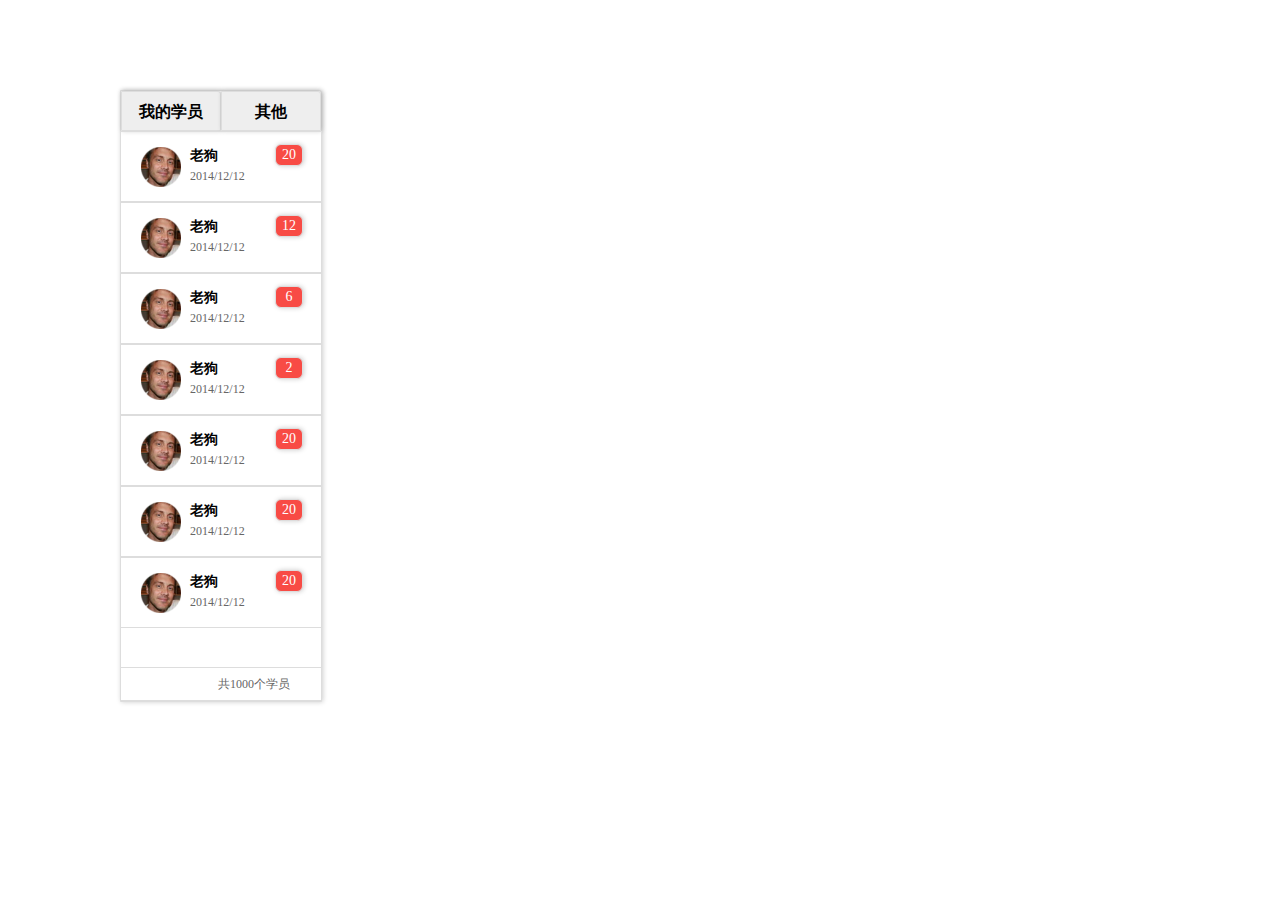
<file: 静态页面练习/index.html>
<!doctype html>
<html>
    <head lang="zh">
        <meta charset="utf-8"/>
        <link href="css/index.css" rel="stylesheet" type="text/css"/>
        <title>第四部分</title>
    </head>
    <body>
        <div class="box">
            <div class="nav"></div>
            <div class="left">
                <div class="leftTop">
                    <div class="lefttop">我的学员</div>
                    <div class="lefttop">其他</div>
                </div>
                <div class="leftCenter">
                    <img class="img" src="img/128-5 拷贝.png"/>
                    <div class="nd">
                        <div class="name">
                            老狗
                        </div>
                        <div class="date">
                            2014/12/12
                        </div>
                    </div>    
                    <div>
                        <div class="tips"><span class="num">20</span></div>
                    </div>
                </div>
                <div class="leftCenter">
                    <img class="img" src="img/128-5 拷贝.png"/>
                        <div class="nd">
                            <div class="name">
                                老狗
                            </div>
                            <div class="date">
                                2014/12/12
                            </div>
                        </div>    
                        <div>
                            <div class="tips"><span class="num">12</span></div>
                        </div>
                </div>
                <div class="leftCenter">
                            <img class="img" src="img/128-5 拷贝.png"/>
                            <div class="nd">
                                <div class="name">
                                    老狗
                                </div>
                                <div class="date">
                                    2014/12/12
                                </div>
                            </div>    
                            <div>
                                <div class="tips"><span class="num">6</span></div>
                            </div>
                </div>
                <div class="leftCenter">
                                <img class="img" src="img/128-5 拷贝.png"/>
                                <div class="nd">
                                    <div class="name">
                                        老狗
                                    </div>
                                    <div class="date">
                                        2014/12/12
                                    </div>
                                </div>    
                                <div>
                                    <div class="tips"><span class="num">2</span></div>
                                </div>
                </div>
                            <div class="leftCenter">
                                    <img class="img" src="img/128-5 拷贝.png"/>
                                    <div class="nd">
                                        <div class="name">
                                            老狗
                                        </div>
                                        <div class="date">
                                            2014/12/12
                                        </div>
                                    </div>    
                                    <div>
                                        <div class="tips"><span class="num">20</span></div>
                                    </div>
                                </div>
                                <div class="leftCenter">
                                        <img class="img" src="img/128-5 拷贝.png"/>
                                        <div class="nd">
                                            <div class="name">
                                                老狗
                                            </div>
                                            <div class="date">
                                                2014/12/12
                                            </div>
                                        </div>    
                                        <div>
                                            <div class="tips"><span class="num">20</span></div>
                                        </div>
                                    </div>
                                        <div class="leftCenter">
                                                <img class="img" src="img/128-5 拷贝.png"/>
                                                <div class="nd">
                                                    <div class="name">
                                                        老狗
                                                    </div>
                                                    <div class="date">
                                                        2014/12/12
                                                    </div>
                                                </div>    
                                                <div>
                                                    <div class="tips"><span class="num">20</span></div>
                                                </div>
                                            </div>
                    <div class="leftFoot">
                        共1000个学员
                    </div>
            </div>
            <div class="right">
                <div class="top"></div>
                <div class="buttom"></div>
            </div>
        </div>
    </body>
</html>
</file>
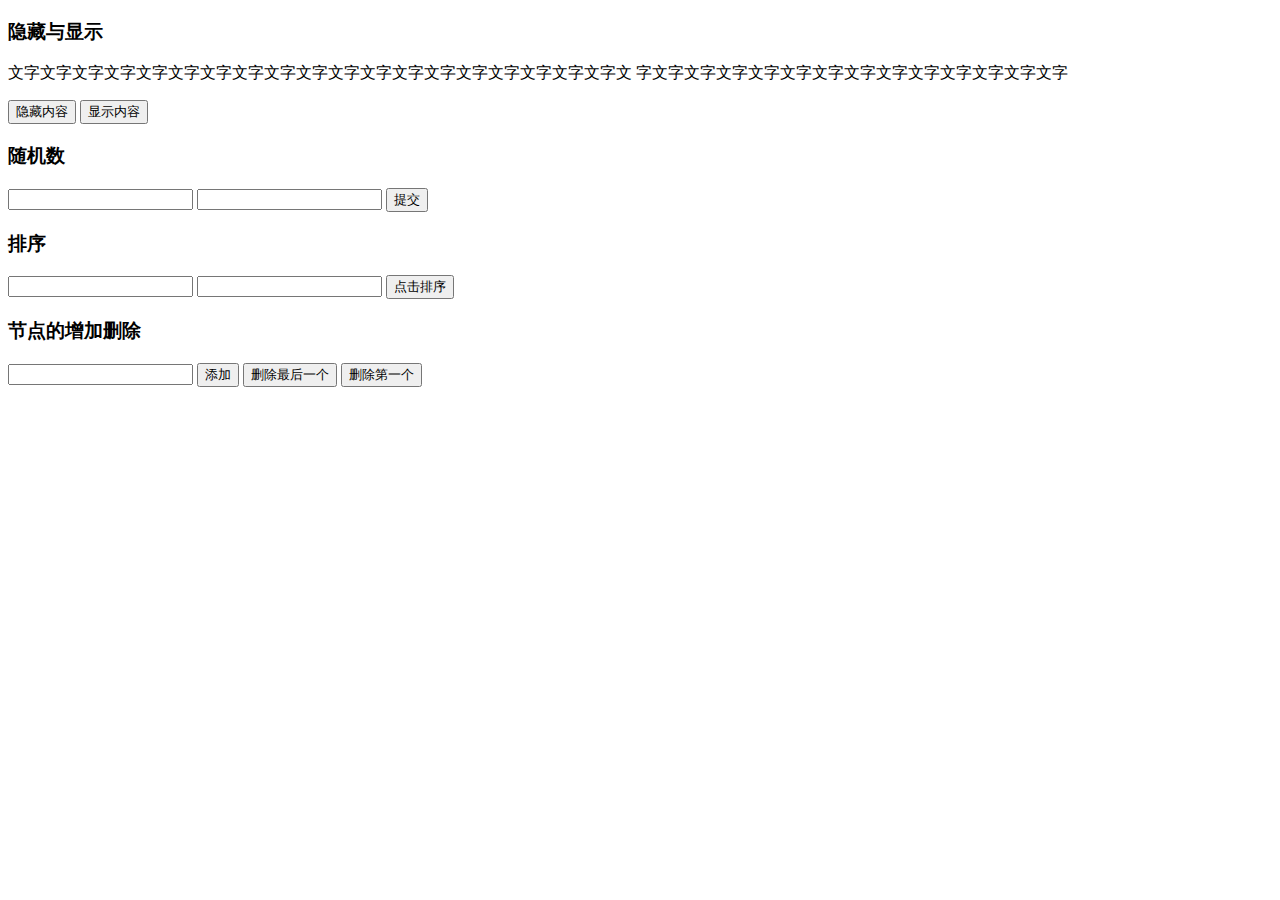
<file: js练习es5.html>
<!DOCTYPE HTML>
<html>

	<head>
		<meta http-equiv="Content-Type" content="text/html; charset=utf-8">
		<title>display</title>
		<script type="text/javascript">
			function hidetext() {
				var mychar = document.getElementById("con");
				mychar.style.display = "none";
			}

			function showtext() {
				var mychar = document.getElementById("con");
				mychar.style.display = "block";
			}

			function random() {
				var a = document.getElementById("in").value
				var b;
				a = Math.ceil(a);
				b = Math.round(Math.random() * a);
				document.getElementById("out").value = b;
			}

			 function reverse(){
 				arr = document.getElementById("write").value
 				arr=arr.split("/");
 				function sorts(a,b){
 					return b - a;
 				}
 				arr=arr.sort(sorts);
 				document.getElementById("read").value=arr;
 			}

			function add() {
				var p1 = document.getElementById("list");
				var p = document.createElement("p");
				p.innerText = document.getElementById("a").value;
				p1.appendChild(p);
			}

			function myremove() {
				var lists = document.getElementById("list");
				lists.removeChild(lists.lastChild);
			}
			
			function removefirst() {
				var lists = document.getElementById("list");
				lists.removeChild(lists.firstChild);
			}
		</script>
	</head>

	<body>
		<h3>隐藏与显示</h3>
		<p id="con">文字文字文字文字文字文字文字文字文字文字文字文字文字文字文字文字文字文字文字文
			字文字文字文字文字文字文字文字文字文字文字文字文字文字</p>
		<form>
			<input type="button" onclick="hidetext()" value="隐藏内容" />
			<input type="button" onclick="showtext()" value="显示内容" />
		</form>
		
		<h3>随机数</h3>
		<input type="text" id="in" />
		<input type="text" id="out" />
		<input type="button" value="提交" onclick="random()" />
		
		<h3>排序</h3>
		<input type="text" id="write" />
		<input type="text" id="read" />
		<input type="button" value="点击排序" onclick="reverse()"/>
		
		<h3>节点的增加删除</h3>
		<input type="text" id="a" />
		<input type="button" onclick="add()" value="添加" />
		<input type="button" onclick="myremove()" value="删除最后一个" />
		<input type="button" onclick="removefirst()" value="删除第一个" />
		<div id="list"></div>
	</body>

</html>
</file>
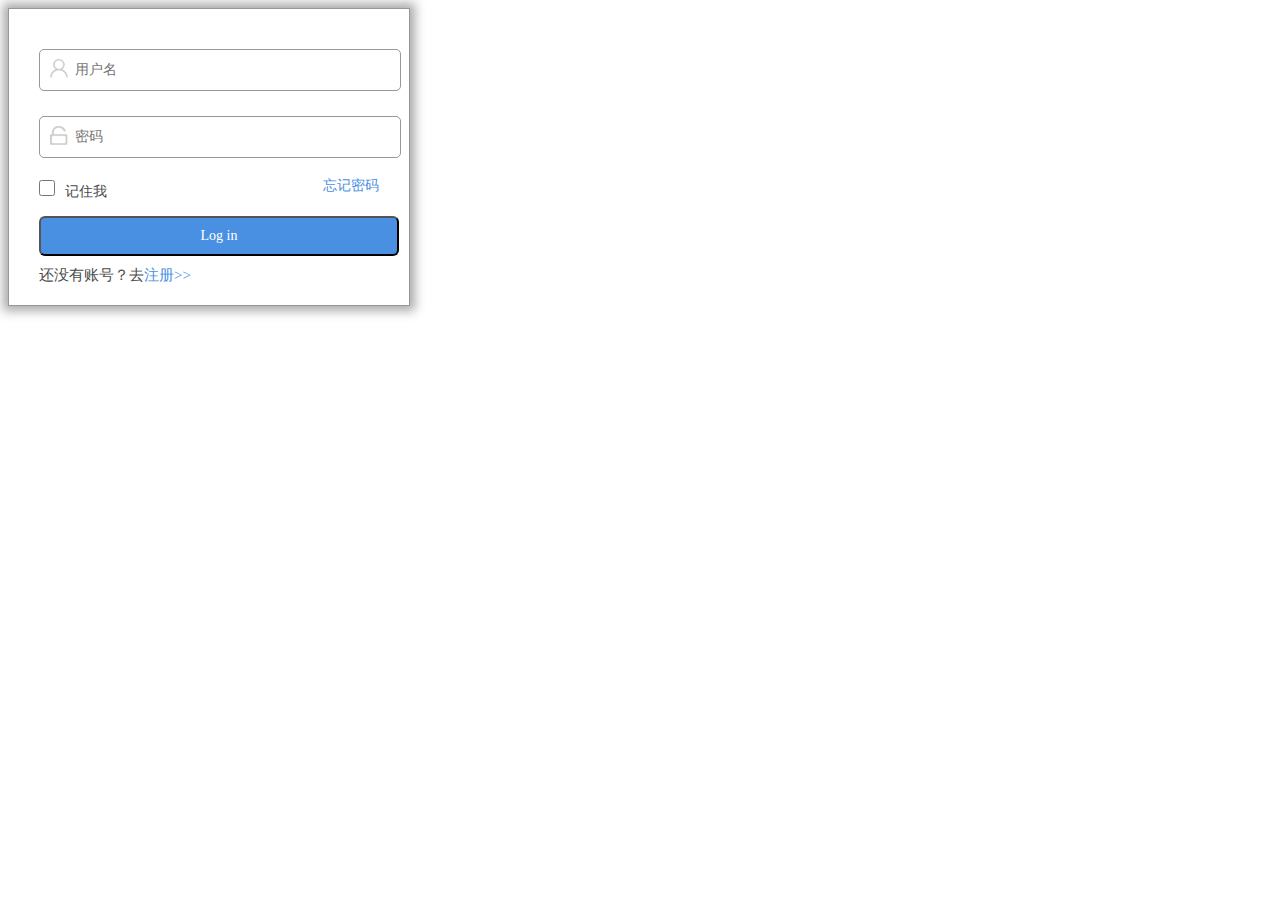
<file: 静态页面练习/Login.html>
<!DOCTYPE html>
<html>
	<head>
		<meta charset="utf-8" />
		<title></title>
		<style>
			.side{
				width: 400px;
				height: 296px;
				border: solid 1px #979797;
				box-shadow:0px 0px  10px 5px #aaa;
				font-family: "microsoft yahei";
			}
			.text1{
				border: none;
				display: block;
				width: 270px;
				height: 28px;
				border-radius: 6px;
				margin-top: -28px;
				margin-left: 33px;
				color: #CCCCCC;
				font-size: 14PX;
			}
			.text2{
				border:none;
				display: block;
				width: 270px;
				height: 28px;
				border-radius: 6px;
				margin-top: -28px;
				margin-left: 33px;
				color: #CCCCCC;
				font-size: 14PX;
			}
			.check{
				margin-left: 30px;
				width: 16px;
				height: 16px;
			}
			.forget{
				float: right;
				margin-right: 30px;
				color: #4A90E2;
				text-decoration: none;
			}
			.middle{
				margin-top: 19px;
				font-size: 14px;
				color: #4A4A4A;
				vertical-align:top;
				font-family: PingFangSC;
			}
			.button{
				width: 360px;
				height: 40px;
				background-color: #4A90E2;
				border-radius: 6px;
				color: white;
				font-family: "arial rounded mt bold";
				font-size: 14PX;
				margin-top: 15px;
				margin-left: 30px;
			}
			.last{
				margin-left: 30px;
				margin-top: 10px;
				font-size: 15px;
				color: #4A4A4A;
			}
			.last a{
				text-decoration: none;
				color: #4A90E2;
			}
			.w{
				border:solid 1px #979797 ;
				display: block;
				width: 360px;
				height: 40px;
				border-radius: 5px;
				margin-top: 40px;
				margin-left: 30px;
			}
			.s{
				border:solid 1px #979797 ;
				display: block;
				width: 360px;
				height: 40px;
				border-radius: 5px;
				margin-top: 25px;
				margin-left: 30px;
			}
			img{
				width: 18px;
				height: 19px;
				margin-top: 9px;
				margin-left: 10px;
			}
		</style>
	</head>
	<body>
		<div class="side">
			<form action="#">
				<div class="w">
					<img src="img/user.png" alt="正在加载"/>
					<input type="text" class="text1" id="username" placeholder="用户名"/>
				</div>
				<div class="s">
					<img src="img/pwd.png" alt="正在加载"/>
					<input type="text" class="text2" id="pwd" placeholder="密码"/>
				</div>
				<div class="middle">
					<input type="checkbox" class="check" />&nbsp;&nbsp;<span>记住我</span>
					<a href="#" class="forget">忘记密码</a>
				</div>					
				<input type="submit" class="button" value="Log in"/>
				<div class="last">还没有账号？去<a href="#">注册>></a></div>
			</form>
		</div>
	</body>
</html>
</file>
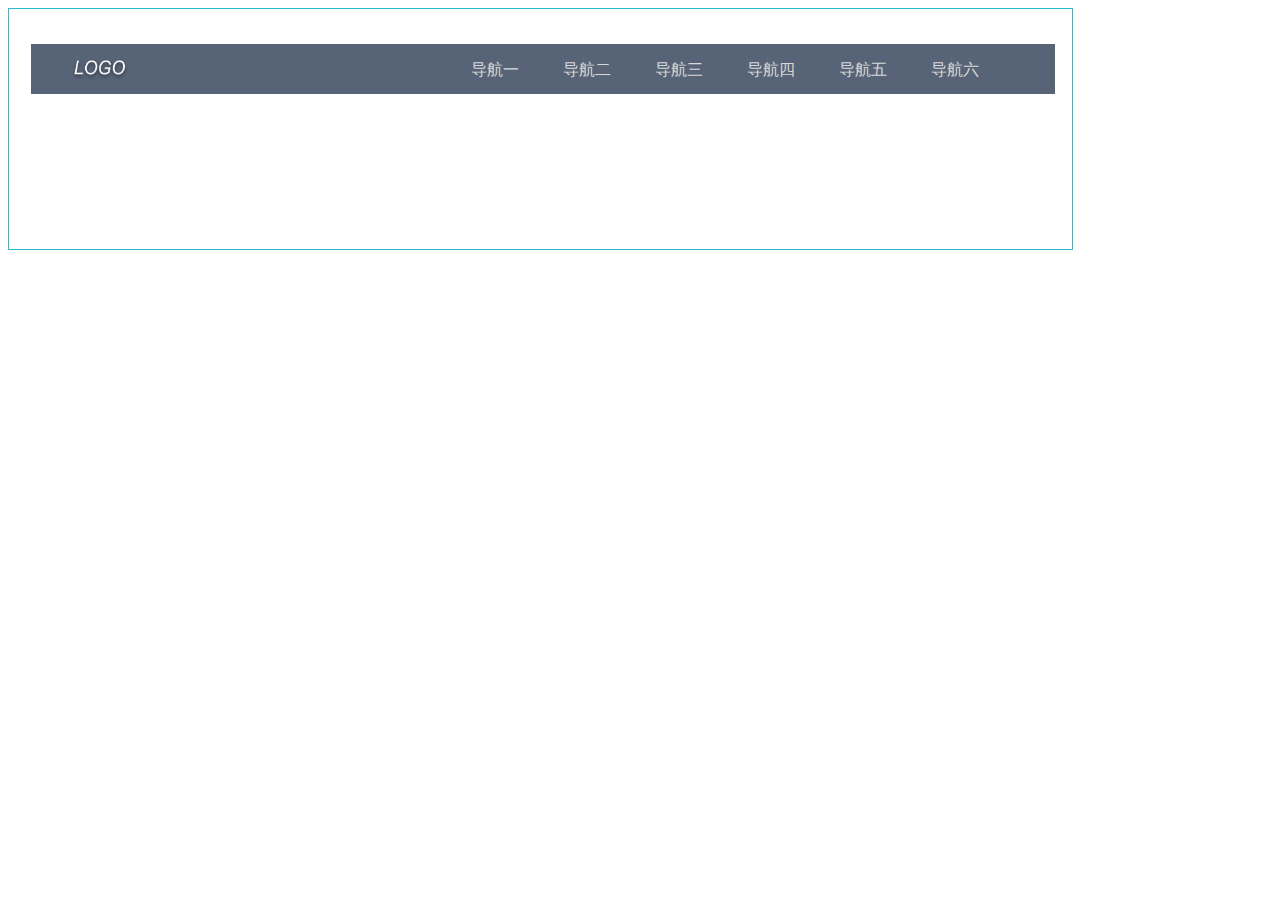
<file: 静态页面练习/nav.html>
<!DOCTYPE html>
<html>
	<head>
		<meta charset="UTF-8">
		<title></title>
		<style>
			.box{
				width:1063px;
				height:240px;
				border: solid hsl(189, 68%, 50%) 1px;
			}
			.nav{
				width:1024px;
				height:50px;
				background:rgba(87,100,119,1);
				margin-top: 35px;
				margin-left: 22px;
			}
			.logo{
				width: 58px;
				height: 22px;
				margin-top:14px ;
				margin-left: 40px;
			}
			.menu{

				font-size:16px;
				float:right;
				font-family:MicrosoftYaHei;
				color:rgba(215,215,215,1);
				line-height:21px;
				display:block;
				margin-right: 56px;
				margin-top: -16px;
			}
			.list-1>li{
				display: inline-block;
				vertical-align: top;
				padding: 15px 20px 14px 20px;
				position: relative;
			}
			li{
				list-style-type:none ;
			}
			.list-2{
				font-size:16px;
				font-family:MicrosoftYaHei;
				color:rgba(215,215,215,1);
				background:rgba(87,100,119,1);
				padding: 0px ;
				width: 90px;
				line-height:21px;
				top:50px;
				left: 0px;
				visibility: hidden;
				position: absolute;
			}
			.list-2>li{
				padding: 10px 10px;
			}
			.list-1>li:hover ul{
				visibility:visible;
			}
			.list-1>li:hover{
				background:rgba(74,74,74,1);
			}
			.list-2 li:hover{
				background:rgba(74,74,74,1);
			}
			
		</style>
	</head>
	<body>
		<div class="box">
			<div class="nav">
				<img src="img/logo.png" class="logo"/>
				<div class="menu">
				<ul class="list-1">	
					<li>导航一</li>
					<li>导航二</li>
					<li>导航三
						<ul class="list-2">
							<li>子导航一</li>
							<li>子导航二</li>
							<li>子导航三</li>
						</ul>
					</li>
					<li>导航四</li>
					<li>导航五</li>
					<li>导航六</li>
				</ul>	
				</div>
			</div>
		</div>
	</body>
</html>
</file>
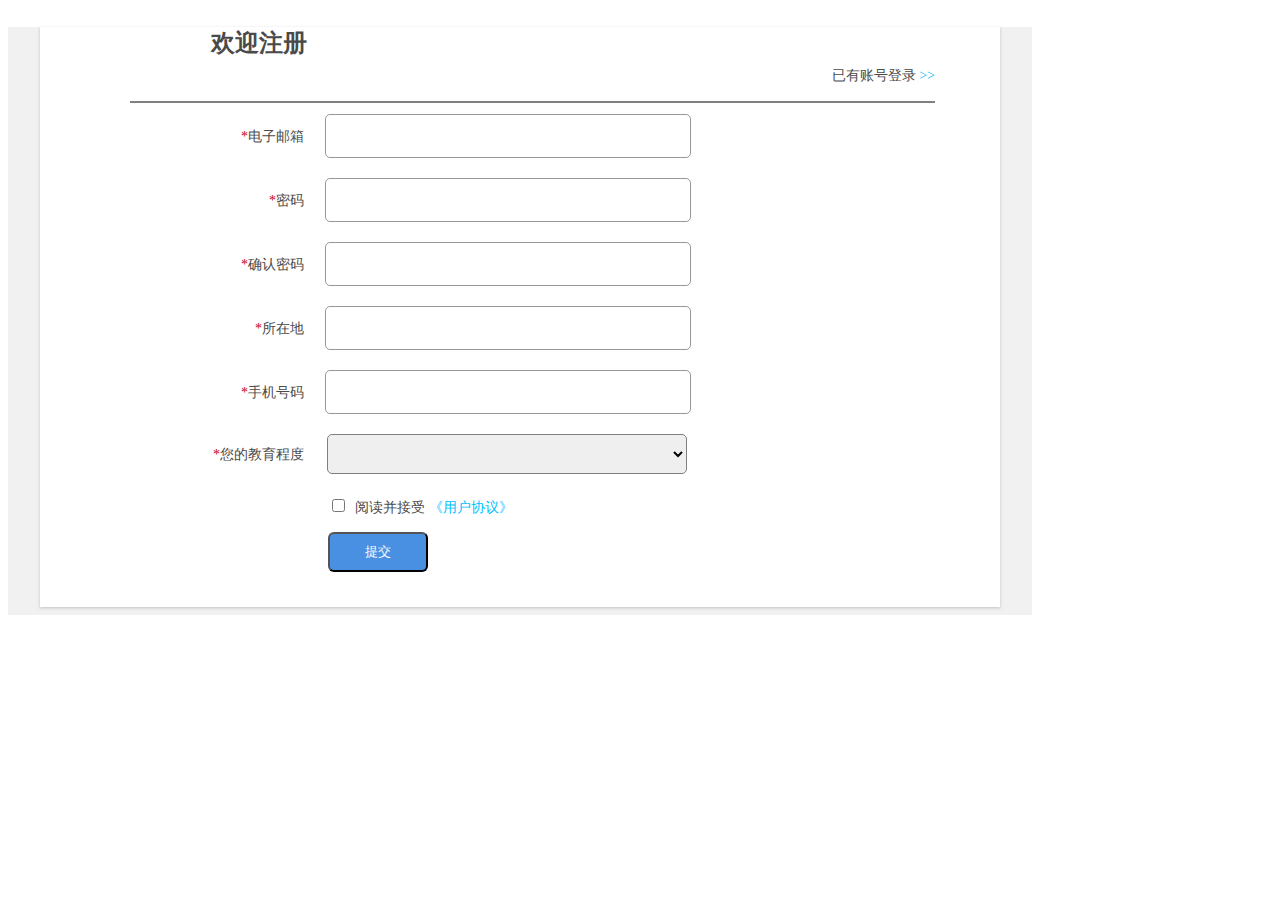
<file: 静态页面练习/regist.html>
<!DOCTYPE html>
<html>

	<head>
		<meta charset="UTF-8">
		<title></title>
		<style>
			.b{
				width:1024px;
				height:588px;
				background:rgba(241,241,241,1);
			}
			.a{
				width:960px;
				height:580px;
				background:rgba(255,255,255,1);
				box-shadow:0px 1px 3px 0px rgba(0,0,0,0.2);
				margin-left: 32px;
				margin-top: 20px;
			}
			
			h1 {
				margin-left: 171px;
				margin-top: 27px;
				font-size: 24px;
				font-family: "microsoft yahei";
				color: #4A4A4A;
			}
			
			hr {
				float: right;
				width: 803px;
				border: solid 1px gray;
				margin-right: 65px;
			}
			
			.head {
				float: right;
				margin-right: 65px;
				margin-top: -8px;
				font-family: "microsoft yahei";
				font-size: 14px;
				color: #4A4A4A;
			}
			
			.head a {
				text-decoration: none;
				color: #00BFFF;
			}
			
			.text {
				border: solid 1px #979797;
				width: 360px;
				height: 40px;
				border-radius: 5px;
				margin-left: 21px;
			}
			
			.lis1 {
				margin-top: 21px;
				margin-left: 201px;
			}
			
			.lis2 {
				margin-top: 20px;
				margin-left: 229px;
			}
			
			.lis3 {
				margin-top: 20px;
				margin-left: 201px;
			}
			
			.lis4 {
				margin-top: 20px;
				margin-left: 215px;
			}
			
			.lis5 {
				margin-top: 20px;
				margin-left: 201px;
			}
			
			.lis6 {
				margin-top: 20px;
				margin-left: 173px;
			}
			
			.lis7 {
				font-family: "microsoft yahei";
				color: #4A4A4A;
				font-size: 14px;
				margin-top: 22px;
				margin-left: 288px;
			}
			
			.lis7 a {
				text-decoration: none;
				color: deepskyblue;
			}
			.button{
				width: 100px;
				height: 40px;
				background-color: #4A90E2;
				border-radius: 6px;
				color: RGBA(255, 255, 255, 1);
				margin-top: 15px;
				margin-left: 288px;
			}
			span{
				color: #C30016;
				font-size: 14px;
				
			}
			.select{
				border: solid 1px gray;
				width: 360px;
				height: 40px;
				border-radius: 5px;
				margin-left: 19px;
				line-height: 35px;
			}
			form{
				font-size: 14px;
				color:  #4A4A4A;;
			}
		</style>
	</head>

	<body>
		<div  class="b"> 
		<div class="a">
			<div>
				<h1>欢迎注册</h1>
				<div class="head">已有账号登录
					<a href="Login.html">>></a>
				</div>
			</div>
			<br />
			<hr />
			<form action="#">
				<div class="lis1"><span>*</span>电子邮箱<input type="text" class="text" /></div>
				<div class="lis2"><span>*</span>密码<input type="text" class="text" /></div>
				<div class="lis3"><span>*</span>确认密码<input type="text" class="text" /></div>
				<div class="lis4"><span>*</span>所在地<input type="text" class="text" /></div>
				<div class="lis5"><span>*</span>手机号码<input type="text" class="text" /></div>
				<div class="lis6"><span>*</span>您的教育程度
					<select class="select">
						<option value=""></option>
						<option value="1">小学</option>
						<option value="2">初中</option>
						<option value="3">高中</option>
						<option value="4">大学</option>
						<option value="5">硕士</option>
					</select>
				</div>
				<div class="lis7"><input type="checkbox">&nbsp;&nbsp;阅读并接受
						<a href="#">《用户协议》</a>
				</div>
				<div><input type="submit" class="button" value="提交" /></div>
			</form>
			</div>
			</div>
	</body>

</html>
</file>
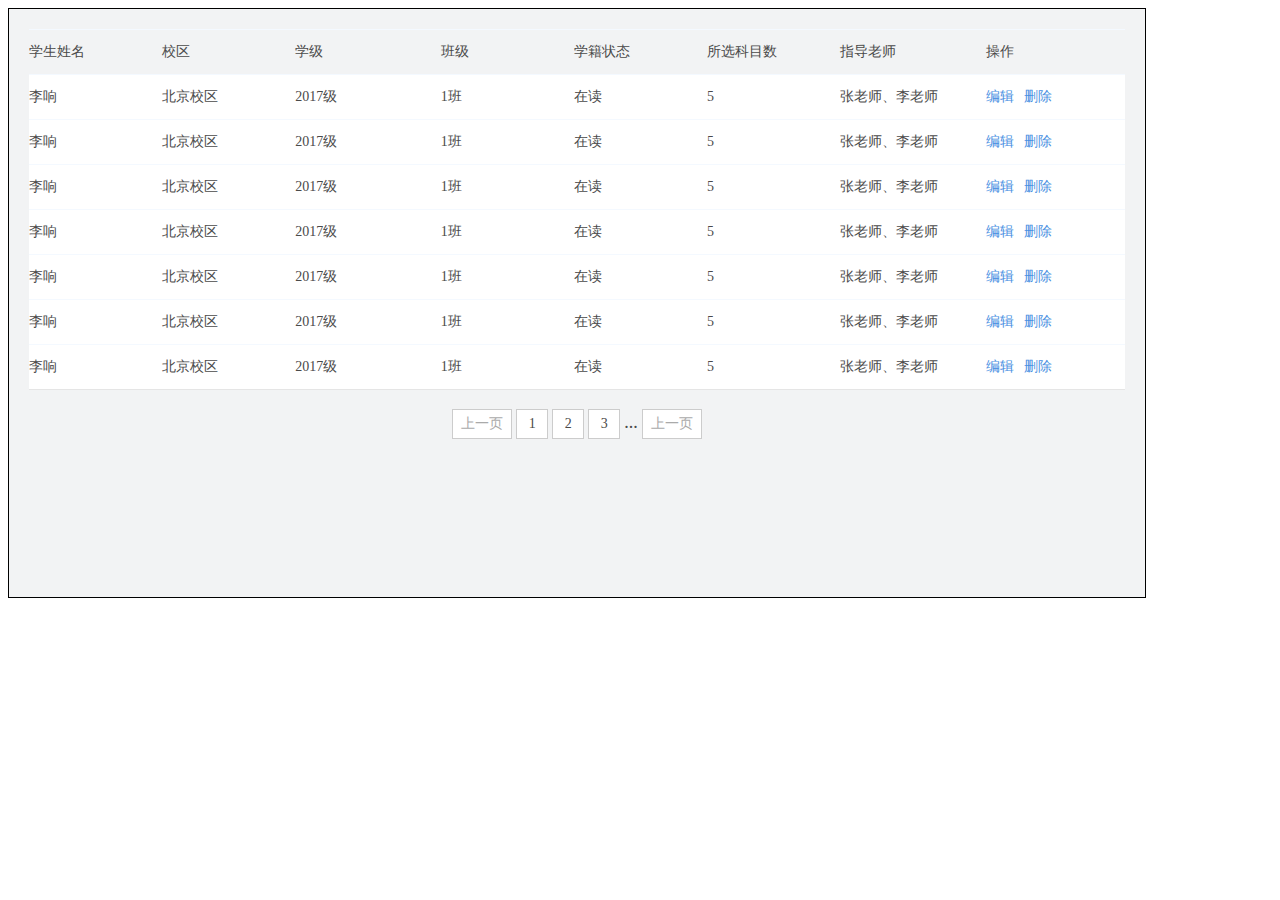
<file: 静态页面练习/table.html>
<!DOCTYPE html>
<html>

	<head>
		<meta charset="UTF-8">
		<title></title>
		<style>
			.a {
				width: 1136px;
				height: 588px;
				border: solid black 1px;
				background: rgba(242, 243, 244, 1);
			}
			
			table {
				margin: 20px;
			}
			
			.text1 {
				width: 1088px;
				height: 44px;
				font-size: 14px;
				font-family: PingFangSC-Semibold;
				color: rgba(74, 74, 74, 1);
				background: rgba(242, 243, 244, 1);
				box-shadow: 0px 1px 0px 0px rgba(229, 229, 229, 1);
			}
			
			.text2 {
				width: 1088px;
				height: 44px;
				background: rgba(255, 255, 255, 1);
				box-shadow: 0px 1px 0px 0px rgba(229, 229, 229, 1);
				font-size: 14px;
				font-family: PingFangSC-Regular;
				color: rgba(74, 74, 74, 1);
				line-height: 20px;
			}
			
			.s {
				width: 60px;
				height: 30px;
				background: rgba(255, 255, 255, 1);
				border: 1px solid rgba(204, 204, 204, 1);
				font-size: 14px;
				font-family: PingFangSC-Regular;
				color: rgba(170, 170, 170, 1);
			}
			
			.ss {
				width: 32px;
				height: 30px;
				background: rgba(255, 255, 255, 1);
				border: 1px solid rgba(204, 204, 204, 1);
				font-size: 14px;
				font-family: PingFangSC-Medium;
				color: rgba(74, 74, 74, 1);
			}
			
			a {
				text-decoration: none;
				width: 1019px;
				height: 20px;
				font-size: 14px;
				font-family: PingFangSC-Regular;
				color: rgba(74, 144, 226, 1);
				line-height: 20px;
			}
			
			.ss:hover {
				width: 32px;
				height: 30px;
				background: rgba(74, 144, 226, 1);
				border: 1px solid rgba(74, 144, 226, 1);
				font-size: 14px;
				font-family: PingFangSC-Medium;
				color: rgba(255, 255, 255, 1);
				line-height: 20px;
			}
			
			tr:hover td {
				background: rgba(244, 248, 255, 1);
			}
			
			tr td {
				border-top: solid 1px #f4f9ff;
			}
		</style>
	</head>

	<body>
		<div class="a">
			<table border="0" cellpadding="0" cellspacing="0">
				<thead>
					<tr>
						<td class="text1">学生姓名</td>
						<td class="text1">校区</td>
						<td class="text1">学级</td>
						<td class="text1">班级</td>
						<td class="text1">学籍状态</td>
						<td class="text1">所选科目数</td>
						<td class="text1">指导老师</td>
						<td class="text1">操作</td>
					</tr>
				</thead>
				<tbody>
					<tr>
						<td class="text2">李响</td>
						<td class="text2">北京校区</td>
						<td class="text2">2017级</td>
						<td class="text2">1班</td>
						<td class="text2">在读</td>
						<td class="text2">5</td>
						<td class="text2">张老师、李老师</td>
						<td class="text2">
							<a href="#">编辑</a>
							<a href="#" class="sss">&nbsp;&nbsp;删除</a>
						</td>
					</tr>
					<tr>
						<td class="text2">李响</td>
						<td class="text2">北京校区</td>
						<td class="text2">2017级</td>
						<td class="text2">1班</td>
						<td class="text2">在读</td>
						<td class="text2">5</td>
						<td class="text2">张老师、李老师</td>
						<td class="text2">
							<a href="#">编辑</a>
							<a href="#" class="sss">&nbsp;&nbsp;删除</a>
						</td>
					</tr>
					<tr>
						<td class="text2">李响</td>
						<td class="text2">北京校区</td>
						<td class="text2">2017级</td>
						<td class="text2">1班</td>
						<td class="text2">在读</td>
						<td class="text2">5</td>
						<td class="text2">张老师、李老师</td>
						<td class="text2">
							<a href="#">编辑</a>
							<a href="#" class="sss">&nbsp;&nbsp;删除</a>
						</td>
					</tr>
					<tr>
						<td class="text2">李响</td>
						<td class="text2">北京校区</td>
						<td class="text2">2017级</td>
						<td class="text2">1班</td>
						<td class="text2">在读</td>
						<td class="text2">5</td>
						<td class="text2">张老师、李老师</td>
						<td class="text2">
							<a href="#">编辑</a>
							<a href="#" class="sss">&nbsp;&nbsp;删除</a>
						</td>
					</tr>
					<tr>
						<td class="text2">李响</td>
						<td class="text2">北京校区</td>
						<td class="text2">2017级</td>
						<td class="text2">1班</td>
						<td class="text2">在读</td>
						<td class="text2">5</td>
						<td class="text2">张老师、李老师</td>
						<td class="text2">
							<a href="#">编辑</a>
							<a href="#" class="sss">&nbsp;&nbsp;删除</a>
							<!---->
						</td>
					</tr>
					<tr>
						<td class="text2">李响</td>
						<td class="text2">北京校区</td>
						<td class="text2">2017级</td>
						<td class="text2">1班</td>
						<td class="text2">在读</td>
						<td class="text2">5</td>
						<td class="text2">张老师、李老师</td>
						<td class="text2">
							<a href="#">编辑</a>
							<a href="#" class="sss">&nbsp;&nbsp;删除</a>
						</td>
					</tr>
					<tr>
						<td class="text2">李响</td>
						<td class="text2">北京校区</td>
						<td class="text2">2017级</td>
						<td class="text2">1班</td>
						<td class="text2">在读</td>
						<td class="text2">5</td>
						<td class="text2">张老师、李老师</td>
						<td class="text2">
							<a href="#">编辑</a>
							<a href="#" class="sss">&nbsp;&nbsp;删除</a>
						</td>
					</tr>
				</tbody>
			</table>
			<div style="text-align: center;">
				<input type="button" class="s" value="上一页" />
				<input type="button" class="ss" value="1" />
				<input type="button" class="ss" value="2" />
				<input type="button" class="ss" value="3" />
				<span style="width:19px;height:25px;font-size:18px;font-family:PingFangSC-Regular;color:rgba(74,74,74,1);
line-height:25px;">...</span>
				<input type="button" class="s" value="上一页" />
			</div>
	</body>

</html>
</file>
<file: 静态页面练习/css/index.css>
.left{
    position: absolute;
    top: 90px;
    left:120px;
    width:200px;
    height: 610px;
    background: white;
    border: 1px solid #DDDDDD;
    border-radius:0px 3px 0px 0px;
    box-shadow:1px 0px 5px rgba(4,0,0,0.2);
}
.leftTop{
    height: 40px;
    border: 1px #DDDDDD;
    display: flex;
    text-align: center;
    line-height: 40px;
}
.lefttop{
    display: inline-block;
    border-radius:0px 3px 0px 0px;
    box-shadow:1px 0px 5px rgba(4,0,0,0.2);
    border: 1px solid #DDDDDD;
    background: #EEEEEE;
    width: 50%;
    font-weight: bold;
}
.leftCenter{
    height: 69px;
    width: 100%;
    border: 1px #DDDDDD solid;
    position: relative;
    left: -1px;
    font-size:14px;
    font-family:PingFangSC-Regular;
}
.img{
    display: inline-block;
    width: 40px;
    height: 40px;
    padding: 15px 9px 15px 20px;
}
.nd{
    position: absolute;
    top: 0%;
    left: 69px;
    height: 100%;

}
.name{
    padding-top: 15px;
    width: 50px;
    font-weight: bold;
}
.date{
    padding-top: 4px;
    font-size:12px;
    font-family:ArialMT;
    color:rgba(102,102,102,1);
}
.tips{
    position: absolute;
    top: 12px;
    left: 154px;
    height: 20px;
    width: 26px;
    text-align: center;
    border: 1px #DDDDDD solid;
    background:rgba(248,75,69,1);
    border-radius:6px;
    box-shadow:1px 0px 5px rgba(0,0,0,0.2)
}
.num{
   color: white;
   line-height: 20px;
}
.leftFoot{
    position: relative;
    left: -1px;
    bottom: -39px;
    border: 1px #DDDDDD solid;
    padding-left: 97px;
    margin-right: -2px;
    height: 32px;
    line-height: 32px;
    font-family:MicrosoftYaHei;
    font-size: 12px;
    color:rgba(102,102,102,1);
}
.lefttop:hover{
    background: #FFFFFF;
}
</file>
